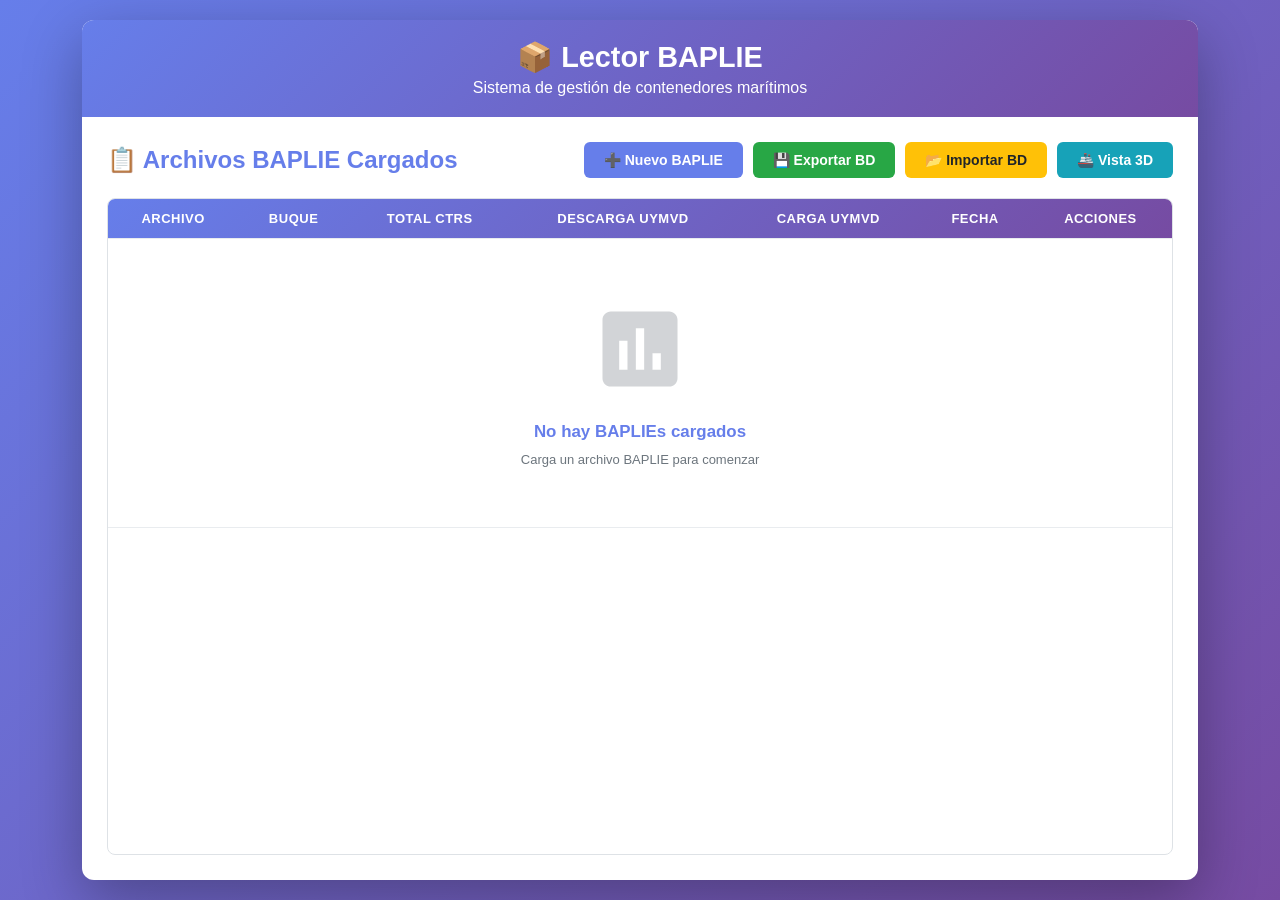
<file: index.html>
<!DOCTYPE html>
<html lang="es">

<head>
  <meta charset="UTF-8">
  <meta name="viewport" content="width=device-width, initial-scale=1.0">
  <title>Lector BAPLIE</title>
  <link rel="stylesheet" href="styles.css">
</head>

<body>
  <!-- Overlay de carga -->
  <div class="loading-overlay" id="loadingOverlay" style="display: none;">
    <div class="ship-container">
      <svg class="ship" viewBox="0 0 200 80" xmlns="http://www.w3.org/2000/svg">
        <defs>
          <linearGradient id="shipGradient" x1="0%" y1="0%" x2="0%" y2="100%">
            <stop offset="0%" style="stop-color:#ffffff;stop-opacity:1" />
            <stop offset="100%" style="stop-color:#e0e0e0;stop-opacity:1" />
          </linearGradient>
        </defs>
        <path d="M 20,50 L 180,50 L 170,70 L 30,70 Z" fill="url(#shipGradient)" stroke="#333" stroke-width="2" />
        <rect x="40" y="35" width="15" height="15" fill="#667eea" stroke="#333" stroke-width="1" />
        <rect x="58" y="35" width="15" height="15" fill="#764ba2" stroke="#333" stroke-width="1" />
        <rect x="76" y="35" width="15" height="15" fill="#667eea" stroke="#333" stroke-width="1" />
        <rect x="94" y="35" width="15" height="15" fill="#764ba2" stroke="#333" stroke-width="1" />
        <rect x="112" y="35" width="15" height="15" fill="#667eea" stroke="#333" stroke-width="1" />
        <rect x="130" y="35" width="15" height="15" fill="#764ba2" stroke="#333" stroke-width="1" />
        <rect x="150" y="25" width="25" height="25" fill="#f8f9fa" stroke="#333" stroke-width="2" />
      </svg>
      <div class="waves">
        <div class="wave"></div>
        <div class="wave"></div>
      </div>
    </div>
    <div class="loading-text">Cargando BAPLIE...</div>
    <div class="loading-subtext">Procesando contenedores</div>
  </div>

  <!-- Contenedor principal -->
  <div class="container">
    <div class="header">
      <h1>📦 Lector BAPLIE</h1>
      <p>Sistema de gestión de contenedores marítimos</p>
    </div>

    <!-- SECCIÓN: LISTA DE BAPLIES -->
    <div class="baplie-list-section" id="baplieListSection">
      <div class="section-header">
        <h2 class="section-title">📋 Archivos BAPLIE Cargados</h2>
        <div class="header-actions">
          <input type="file" id="fileInputList" accept=".edi,.txt" style="display: none;">
          <button class="btn btn-primary" onclick="document.getElementById('fileInputList').click()">
            ➕ Nuevo BAPLIE
          </button>
          <button class="btn btn-success" onclick="exportBapliesJSON()">
            💾 Exportar BD
          </button>
          <button class="btn btn-warning" onclick="document.getElementById('importJSON').click()">
            📂 Importar BD
          </button>
          <input type="file" id="importJSON" accept=".json" style="display: none;" onchange="importBapliesJSON(event)">
          <button class="btn btn-info" onclick="open3DViewer()">
            🚢 Vista 3D
          </button>
        </div>
      </div>

      <div class="table-container">
        <table id="baplieListTable">
          <thead>
            <tr>
              <th>ARCHIVO</th>
              <th>BUQUE</th>
              <th>TOTAL CTRS</th>
              <th>DESCARGA UYMVD</th>
              <th>CARGA UYMVD</th>
              <th>FECHA</th>
              <th>ACCIONES</th>
            </tr>
          </thead>
          <tbody id="baplieListBody">
            <!-- Se llenará dinámicamente -->
          </tbody>
        </table>
      </div>
    </div>

    <!-- SECCIÓN: DETALLE DE BAPLIE -->
    <div class="content-section" id="contentSection" style="display: none;">
      <div class="detail-header">
        <h2 class="section-title" id="detailTitle">📦 Detalle del BAPLIE</h2>
        <button class="btn btn-secondary" onclick="backToList()">⬅️ Volver a Lista</button>
      </div>

      <div class="controls">
        <div class="global-search-wrapper">
          <span class="global-search-icon">🔍</span>
          <input type="text" id="globalSearch" placeholder="Búsqueda global..." onkeyup="globalSearch(this.value)">
          <button class="global-search-clear" onclick="clearFilters()" title="Limpiar filtros">🔄 Limpiar
            Filtros</button>
        </div>
        <button class="btn btn-warning" id="btnEditar" onclick="toggleEditMode()">✏️ Editar</button>
        <button class="btn btn-success" id="btnGuardar" onclick="saveChanges()" style="display:none;">💾
          Guardar</button>
        <button class="btn btn-info" id="btnCancelar" onclick="cancelEdit()" style="display:none;">❌ Cancelar</button>
        <button class="btn btn-secondary" onclick="exportEDI()">📄 EDI</button>
        <button class="btn btn-secondary" onclick="exportExcel()">📊 Excel</button>
        <button class="btn btn-info" onclick="openBayPlan()">🗺️ Bay Plan</button>
        <button class="btn btn-info" onclick="open3DViewer()">🚢 Vista 3D</button>
        <button class="btn btn-danger" onclick="confirmDeleteCurrent()">🗑️ Borrar</button>
      </div>

      <div class="table-container">
        <div class="table-wrapper">
          <table id="dataTable">
            <thead>
              <tr id="tableHeader"></tr>
              <tr class="filter-row" id="filterRow"></tr>
            </thead>
            <tbody id="tableBody"></tbody>
          </table>
        </div>
      </div>

      <!-- FOOTER CON ESTADÍSTICAS -->
      <div class="table-footer" id="tableFooter">
        <div class="footer-stat">
          <span class="footer-label">📦 Contenedores:</span>
          <span class="footer-value" id="footerTotal">0</span>
        </div>
        <div class="footer-stat">
          <span class="footer-label">⚖️ Toneladas:</span>
          <span class="footer-value" id="footerWeight">0</span>
        </div>
        <div class="footer-stat footer-stat-clickable" id="fstatVacios" onclick="quickFilter('vacios')" title="Filtrar vacíos">
          <span class="footer-label">📭 Vacíos:</span>
          <span class="footer-value" id="footerEmpty">0</span>
        </div>
        <div class="footer-stat footer-stat-clickable" id="fstatLlenos" onclick="quickFilter('llenos')" title="Filtrar llenos">
          <span class="footer-label">📦 Llenos:</span>
          <span class="footer-value" id="footerLoaded">0</span>
        </div>
        <div class="footer-stat footer-stat-clickable" id="fstatReefers" onclick="quickFilter('reefers')" title="Filtrar reefers">
          <span class="footer-label">❄️ Reefers:</span>
          <span class="footer-value" id="footerReefers">0</span>
        </div>
        <div class="footer-stat footer-stat-clickable" id="fstatImos" onclick="quickFilter('imos')" title="Filtrar IMOs">
          <span class="footer-label">⚠️ IMOs:</span>
          <span class="footer-value" id="footerImos">0</span>
        </div>
        <div class="footer-stat">
          <span class="footer-label">🚢 Buque:</span>
          <span class="footer-value" id="footerVessel">-</span>
        </div>
      </div>
    </div>

  </div>

  <!-- Modal de confirmación -->
  <div id="deleteModal" class="modal" style="display:none;">
    <div class="modal-content">
      <h2 id="deleteModalTitle">¿Eliminar el archivo BAPLIE?</h2>
      <p id="deleteModalMessage">Esta acción eliminará todos los datos cargados.</p>
      <div class="modal-buttons">
        <button class="btn btn-secondary" onclick="closeDeleteModal()">Cancelar</button>
        <button class="btn btn-danger" id="deleteModalConfirm" onclick="executeDelete()">Aceptar</button>
      </div>
    </div>
  </div>

  <!-- Modal de Notificación -->
  <div id="notificationModal" class="modal" style="display: none;">
    <div class="modal-content notification-modal">
      <div class="notification-icon" id="notificationIcon"></div>
      <h2 id="notificationTitle">Notificación</h2>
      <p id="notificationMessage">Mensaje de notificación</p>
      <div class="modal-buttons">
        <button class="btn btn-primary" onclick="closeNotificationModal()">Aceptar</button>
      </div>
    </div>
  </div>

  <!-- Modal Bay Plan -->
  <div id="bayPlanModal" class="modal" style="display:none;">
    <div class="bayplan-modal-content">
      <div class="bayplan-header">
        <h2>🗺️ Bay Plan - <span id="bayPlanVessel"></span></h2>
        <button class="btn btn-secondary" onclick="closeBayPlan()">❌ Cerrar</button>
      </div>

      <div class="bayplan-controls">
        <label>
          <input type="checkbox" id="showEmptyBayPlan" checked> Mostrar vacíos
        </label>
        <label>
          <input type="checkbox" id="showDeckBayPlan" checked> Cubierta
        </label>
        <label>
          <input type="checkbox" id="showHoldBayPlan" checked> Bodega
        </label>
        <label>
          Tier inicial cubierta:
          <select id="deckStartTier">
            <option value="70">70</option>
            <option value="72">72</option>
            <option value="80">80</option>
            <option value="82" selected>82</option>
            <option value="84">84</option>
          </select>
        </label>
        <button class="btn btn-primary" onclick="renderBayPlan()">🔄 Actualizar</button>
      </div>

      <div class="bayplan-legend">
        <div class="legend-item"><span class="legend-box dangerous"></span> Peligroso</div>
        <div class="legend-item"><span class="legend-box reefer"></span> Reefer</div>
        <div class="legend-item"><span class="legend-box standard"></span> Standard</div>
        <div class="legend-item"><span class="legend-box empty"></span> Vacío</div>
      </div>

      <div class="bayplan-container" id="bayPlanContainer">
        <!-- Aquí se renderizará el bay plan dinámicamente -->
      </div>
    </div>
  </div>

  <!-- Modal Detalle Contenedor -->
  <div id="containerDetailModal" class="modal" style="display:none;">
    <div class="modal-content container-detail-modal">
      <h2>📦 Detalle del Contenedor</h2>
      <div class="container-detail-grid" id="containerDetailGrid"></div>
      <div class="modal-buttons">
        <button class="btn btn-primary"
          onclick="document.getElementById('containerDetailModal').style.display='none'">Cerrar</button>
      </div>
    </div>
  </div>

  <!-- Modal Generar MOVINS -->
  <div id="movinsModal" class="modal" style="display:none;">
    <div class="movins-modal-content">
      <div class="movins-header">
        <h2>🧭 Generar MOVINS</h2>
        <button class="btn btn-secondary" onclick="closeMOVINSModal()">❌ Cerrar</button>
      </div>

      <div class="movins-body">
        <div class="movins-info-grid">
          <div><span class="movins-info-label">Archivo origen:</span> <span id="movinsInfoFile">-</span></div>
          <div><span class="movins-info-label">Contenedores:</span> <span id="movinsInfoContainers">0</span></div>
        </div>

        <div class="movins-form-grid">
          <label>Buque
            <input type="text" id="movinsVessel" placeholder="Ej: UNISPIRIT">
          </label>
          <label>Voyage
            <input type="text" id="movinsVoyage" placeholder="Ej: V583S">
          </label>
          <label>Current Port
            <input type="text" id="movinsPol" placeholder="Ej: UYMVD" readonly  title="Puerto actual del buque / LOC+175">
          </label>
          <label>Next Port
            <input type="text" id="movinsNextPort" placeholder="Ej: FKPSY" title="Próximo puerto del buque / LOC+61">
          </label>
          <label>Fecha / hora documento
            <input type="datetime-local" id="movinsDateTime">
          </label>
        </div>

        <label class="movins-checkbox-row">
          <input type="checkbox" id="movinsApplyRoutingToUnits">
          Usar Current Port como POL y Next Port como POD de todas las unidades
        </label>
        <div class="movins-routing-note">
          <strong>Nota:</strong> Current Port y Next Port pertenecen a la cabecera del MOVINS. Esta opción solo debe activarse cuando las unidades también cargan en el puerto actual y descargan en el próximo puerto.
        </div>

        <div id="movinsValidationResult" class="movins-validation-result"></div>

        <div class="movins-xps-section">
          <h3>📮 Resultado XPS / NAVIS</h3>
          <textarea id="movinsXpsLog" class="movins-xps-textarea" placeholder="Pegue aquí el log/error generado por XPS/NAVIS..."></textarea>
          <button class="btn btn-info" onclick="movinsAnalyzeErrorClick()">🔎 Analizar error</button>
          <div id="movinsXpsResult" class="movins-xps-result"></div>

          <div class="movins-history-header">
            <h4>🕑 Historial de errores</h4>
            <button class="btn btn-secondary btn-sm" onclick="movinsClearHistoryClick()">🗑️ Limpiar historial</button>
          </div>
          <div id="movinsHistoryList" class="movins-history-list"></div>
        </div>
      </div>

      <div class="modal-buttons">
        <button class="btn btn-secondary" onclick="closeMOVINSModal()">Cancelar</button>
        <button class="btn btn-info" onclick="movinsValidateClick()">✅ Validar MOVINS</button>
        <button class="btn btn-success" id="movinsDownloadBtn" onclick="movinsDownloadClick()" disabled>⬇️ Descargar MOVINS</button>
      </div>
    </div>
  </div>

  <script src="scripts.js"></script>
</body>

</html>
</file>
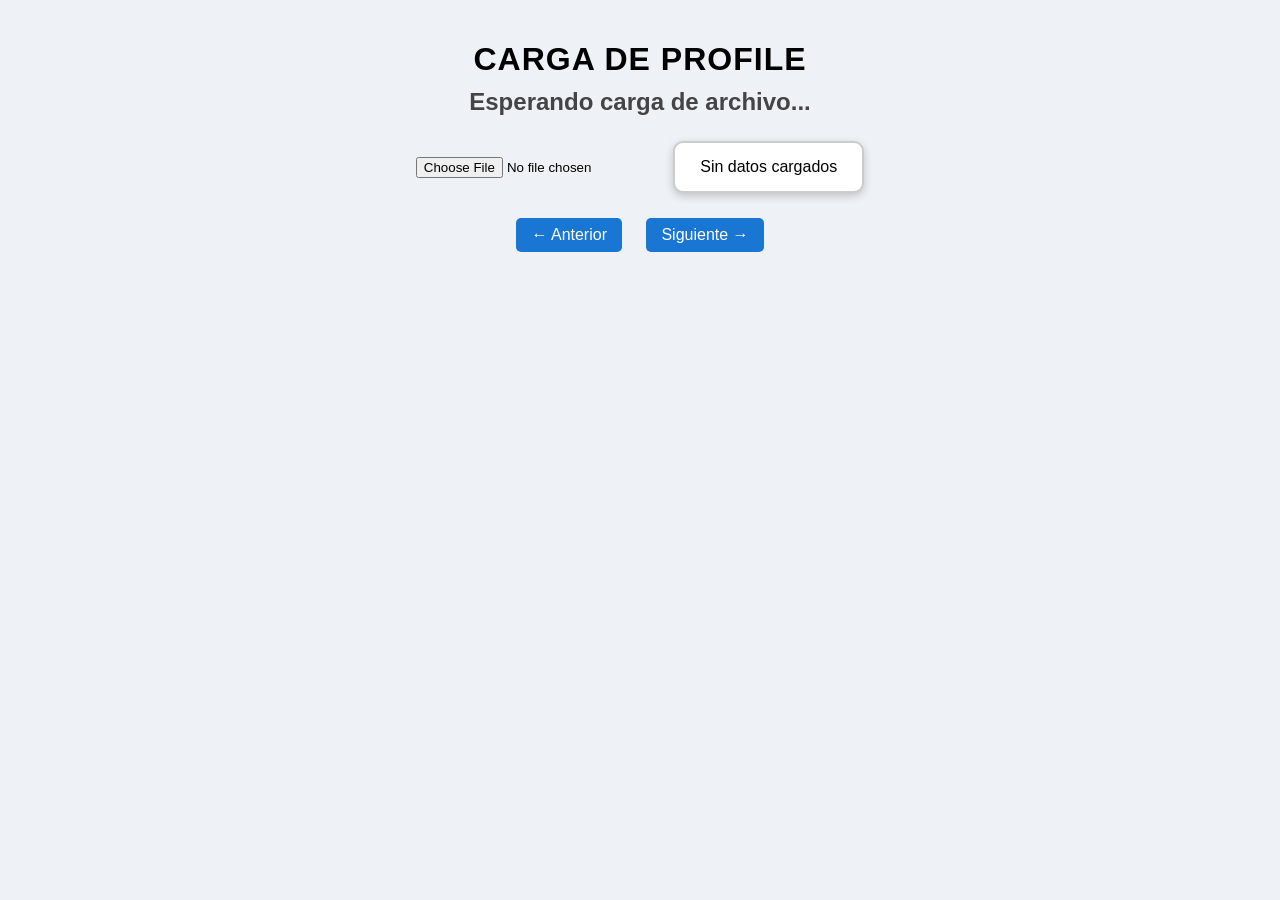
<file: viewer.html>
<!DOCTYPE html>
<html lang="es">
<head>
<meta charset="UTF-8">
<title>CARGA DE PROFILE</title>
<style>
  body {
    font-family: Arial, sans-serif;
    background: #eef2f6;
    margin: 0;
    padding: 20px;
    text-align: center;
  }
  h1 { margin-bottom: 5px; letter-spacing: 1px; }
  h2 { margin: 10px 0; color: #444; }
  input[type="file"] { margin: 20px 0; }
  #viewer {
    display: inline-block;
    background: #fff;
    border: 2px solid #ccc;
    border-radius: 10px;
    padding: 15px 25px;
    margin-top: 15px;
    box-shadow: 0 3px 8px rgba(0,0,0,0.2);
    text-align: center;
  }
  .section {
    margin: 10px 0 25px 0;
  }
  .section-title {
    font-weight: bold;
    margin-bottom: 6px;
    color: #333;
  }
  .row {
    display: flex;
    justify-content: center;
    margin: 3px 0;
  }
  .tier {
    width: 20px;
    height: 20px;
    border: 1px solid #aaa;
    border-radius: 3px;
    margin: 1px;
  }
  .deck .tier {
    background: #d0e9ff; /* celeste */
  }
  .hold .tier {
    background: #f2d9b0; /* marrón claro */
  }
  .controls { margin-top: 20px; }
  button {
    background: #1976d2;
    color: #fff;
    border: none;
    padding: 8px 15px;
    font-size: 16px;
    border-radius: 5px;
    margin: 0 10px;
    cursor: pointer;
    transition: background 0.2s;
  }
  button:hover { background: #125ea8; }
</style>
</head>
<body>

<h1>CARGA DE PROFILE</h1>
<h2 id="bayTitle">Esperando carga de archivo...</h2>

<input type="file" id="fileInput" accept=".json">

<div id="viewer">Sin datos cargados</div>

<div class="controls">
  <button onclick="prevBay()">← Anterior</button>
  <button onclick="nextBay()">Siguiente →</button>
</div>

<script>
let bays = [];
let currentIndex = 0;

document.getElementById("fileInput").addEventListener("change", function(e) {
  const file = e.target.files[0];
  if (!file) return;
  const reader = new FileReader();
  reader.onload = function(ev) {
    try {
      const data = JSON.parse(ev.target.result);
      bays = data.bays || [];
      currentIndex = 0;
      showBay(0);
    } catch (err) {
      document.getElementById("viewer").textContent = "❌ Error al leer el archivo JSON";
      console.error(err);
    }
  };
  reader.readAsText(file);
});

function showBay(index) {
  if (!bays.length) return;
  const bay = bays[index];
  const viewer = document.getElementById("viewer");
  viewer.innerHTML = "";

  document.getElementById("bayTitle").textContent = `Bay ${bay.bay} (${index+1}/${bays.length})`;

  // Render Deck
  const deckDiv = document.createElement("div");
  deckDiv.className = "section deck";
  const deckTitle = document.createElement("div");
  deckTitle.className = "section-title";
  deckTitle.textContent = "Cubierta (Deck)";
  deckDiv.appendChild(deckTitle);
  renderSection(deckDiv, bay.deck);

  // Render Hold
  const holdDiv = document.createElement("div");
  holdDiv.className = "section hold";
  const holdTitle = document.createElement("div");
  holdTitle.className = "section-title";
  holdTitle.textContent = "Bodega (Hold)";
  holdDiv.appendChild(holdTitle);
  renderSection(holdDiv, bay.hold);

  viewer.appendChild(deckDiv);
  viewer.appendChild(holdDiv);
}

function renderSection(parent, section) {
  if (!section) return;
  section.rows.forEach(row => {
    const rowDiv = document.createElement("div");
    rowDiv.className = "row";
    section.tiers.forEach(() => {
      const tierDiv = document.createElement("div");
      tierDiv.className = "tier";
      rowDiv.appendChild(tierDiv);
    });
    parent.appendChild(rowDiv);
  });
}

function nextBay() {
  if (currentIndex < bays.length - 1) {
    currentIndex++;
    showBay(currentIndex);
  }
}

function prevBay() {
  if (currentIndex > 0) {
    currentIndex--;
    showBay(currentIndex);
  }
}
</script>

</body>
</html>
</file>
<file: styles.css>
/* === RESET GENERAL === */
* {
  margin: 0;
  padding: 0;
  box-sizing: border-box;
}

body {
  font-family: 'Segoe UI', Tahoma, Geneva, Verdana, sans-serif;
  background: linear-gradient(135deg, #667eea 0%, #764ba2 100%);
  height: 100vh;
  padding: 20px;
  overflow: hidden;
}

.container {
  width: 90%;
  max-width: 1600px;
  height: calc(100vh - 40px);
  margin: 0 auto;
  background: white;
  border-radius: 12px;
  box-shadow: 0 20px 60px rgba(0, 0, 0, 0.3);
  display: flex;
  flex-direction: column;
  overflow: hidden;
}

/* === HEADER === */
.header {
  background: linear-gradient(135deg, #667eea 0%, #764ba2 100%);
  color: white;
  padding: 20px;
  text-align: center;
  flex-shrink: 0;
}

.header h1 {
  font-size: 1.8em;
  margin-bottom: 5px;
}

/* === SECCIÓN LISTA DE BAPLIES === */
.baplie-list-section {
  flex: 1;
  padding: 25px;
  display: flex;
  flex-direction: column;
  overflow: hidden;
}

.section-header {
  display: flex;
  justify-content: space-between;
  align-items: center;
  margin-bottom: 20px;
  flex-shrink: 0;
}

.section-title {
  font-size: 1.5em;
  color: #667eea;
  font-weight: 600;
}

.header-actions {
  display: flex;
  gap: 10px;
  align-items: center;
}

/* === DETAIL HEADER === */
.detail-header {
  display: flex;
  justify-content: space-between;
  align-items: center;
  margin-bottom: 15px;
  flex-shrink: 0;
}

/* === UPLOAD SECTION === */
.upload-section {
  flex: 1;
  display: flex;
  align-items: center;
  justify-content: center;
  padding: 40px;
  background: linear-gradient(to bottom, #f8f9fa 0%, #e9ecef 100%);
}

.upload-box {
  border: 3px dashed #667eea;
  border-radius: 20px;
  padding: 80px 100px;
  background: white;
  cursor: pointer;
  transition: all 0.3s ease;
  max-width: 700px;
  width: 100%;
  text-align: center;
  box-shadow: 0 10px 40px rgba(102, 126, 234, 0.1);
}

.upload-box:hover {
  border-color: #764ba2;
  background: #f8f9ff;
  box-shadow: 0 15px 50px rgba(102, 126, 234, 0.2);
  transform: translateY(-5px);
}

.upload-box.dragover {
  border-color: #28a745;
  background: #e8f5e9;
  box-shadow: 0 20px 60px rgba(40, 167, 69, 0.3);
  transform: scale(1.02);
}

.upload-box h2 {
  font-size: 1.8em;
  margin-bottom: 15px;
  color: #333;
}

.upload-box p {
  margin: 20px 0;
  color: #6c757d;
  font-size: 1.1em;
}

input[type="file"] {
  display: none;
}

/* === BOTONES === */
.btn {
  padding: 10px 20px;
  border: none;
  border-radius: 6px;
  cursor: pointer;
  font-size: 14px;
  font-weight: 600;
  transition: all 0.3s ease;
  white-space: nowrap;
}

.btn-primary {
  background: #667eea;
  color: white;
}

.btn-primary:hover {
  background: #5568d3;
  box-shadow: 0 4px 10px rgba(102, 126, 234, 0.4);
}

.btn-success {
  background: #28a745;
  color: white;
}

.btn-success:hover {
  background: #218838;
}

.btn-secondary {
  background: #6c757d;
  color: white;
}

.btn-secondary:hover {
  background: #5a6268;
}

.btn-warning {
  background: #ffc107;
  color: #212529;
}

.btn-warning:hover {
  background: #e0a800;
}

.btn-danger {
  background: #dc3545;
  color: white;
}

.btn-danger:hover {
  background: #b02a37;
}

.btn-info {
  background: #17a2b8;
  color: white;
}

.btn-info:hover {
  background: #138496;
}

.btn-icon {
  padding: 8px 12px;
  font-size: 14px;
}

/* === SECCIÓN DE CONTENIDO === */
.content-section {
  padding: 25px;
  display: flex;
  flex-direction: column;
  flex: 1;
  min-height: 0;
  overflow: hidden;
}

/* === ESTADÍSTICAS === */
.stats {
  display: grid;
  grid-template-columns: repeat(auto-fit, minmax(180px, 1fr));
  gap: 15px;
  margin-bottom: 15px;
  flex-shrink: 0;
}

.stat-card {
  background: linear-gradient(135deg, #667eea 0%, #764ba2 100%);
  color: white;
  padding: 15px;
  border-radius: 10px;
  box-shadow: 0 4px 6px rgba(0, 0, 0, 0.1);
}

.stat-card h3 {
  font-size: 13px;
  opacity: 0.9;
  margin-bottom: 5px;
}

.stat-card .value {
  font-size: 28px;
  font-weight: bold;
}

/* === CONTROLES === */
.controls {
  display: flex;
  gap: 10px;
  align-items: center;
  margin-bottom: 15px;
  flex-wrap: nowrap;
  overflow-x: auto;
  flex-shrink: 0;
}

.controls::-webkit-scrollbar {
  height: 8px;
}

.controls::-webkit-scrollbar-thumb {
  background: #888;
  border-radius: 4px;
}

/* === BÚSQUEDA GLOBAL === */
#globalSearch {
  flex: 1;
  min-width: 250px;
  padding: 10px 15px;
  border: 2px solid #667eea;
  border-radius: 8px;
  font-size: 14px;
  background: white;
  transition: all 0.3s ease;
}

#globalSearch:focus {
  outline: none;
  border-color: #764ba2;
  box-shadow: 0 0 0 3px rgba(102, 126, 234, 0.15);
}

#globalSearch::placeholder {
  color: #999;
}

/* === CONTENEDOR TABLA === */
.table-container {
  flex: 1;
  min-height: 0;
  display: flex;
  flex-direction: column;
  border-radius: 8px;
  border: 1px solid #dee2e6;
  overflow: hidden;
}

/* === TABLE WRAPPER === */
.table-wrapper {
  width: 100%;
  height: 100%;
  overflow: auto;
}

/* === SCROLLBAR FORZADO VISIBLE === */
.table-wrapper::-webkit-scrollbar,
.table-container::-webkit-scrollbar {
  height: 16px !important;
  width: 16px !important;
  background: #e9ecef !important;
  display: block !important;
  -webkit-appearance: none !important;
}

.table-wrapper::-webkit-scrollbar-thumb,
.table-container::-webkit-scrollbar-thumb {
  background: linear-gradient(135deg, #667eea 0%, #764ba2 100%) !important;
  border-radius: 8px !important;
  border: 3px solid #fff !important;
  display: block !important;
  min-height: 40px !important;
  min-width: 40px !important;
}

.table-wrapper::-webkit-scrollbar-thumb:hover,
.table-container::-webkit-scrollbar-thumb:hover {
  background: linear-gradient(135deg, #764ba2 0%, #667eea 100%) !important;
}

.table-wrapper::-webkit-scrollbar-track,
.table-container::-webkit-scrollbar-track {
  background: #e9ecef !important;
  display: block !important;
}

.table-wrapper::-webkit-scrollbar-corner,
.table-container::-webkit-scrollbar-corner {
  background: #e9ecef !important;
}

/* Firefox */
.table-wrapper,
.table-container {
  scrollbar-width: auto !important;
  scrollbar-color: #667eea #e9ecef !important;
}

/* === TABLA === */
table {
  width: 100%;
  border-collapse: collapse;
  background: white;
  font-size: 13px;
}

/* Para tabla de detalle con scroll horizontal */
/* DESPUÉS */
#dataTable {
  width: max-content;
  min-width: unset;
  font-size: 12px;
  table-layout: fixed;
}

#dataTable th,
#dataTable td {
  padding: 6px 8px;
  white-space: nowrap;
  overflow: hidden;
  text-overflow: ellipsis;
}

/* Para tabla de lista de BAPLIEs */
#baplieListTable {
  width: 100%;
}

thead {
  position: sticky;
  top: 0;
  background: linear-gradient(135deg, #667eea 0%, #764ba2 100%);
  color: white;
  z-index: 10;
}

thead tr:first-child th {
  text-transform: uppercase;
  font-weight: 700;
  letter-spacing: 0.5px;
  padding: 12px 15px;
}

th,
td {
  padding: 10px 15px;
  text-align: center;
  border-bottom: 1px solid #e9ecef;
}

/* Para la tabla de detalle */
#dataTable th,
#dataTable td {
  padding: 8px 12px;
  white-space: nowrap;
}

th {
  cursor: pointer;
  user-select: none;
}

/* Header de tabla de lista no es clickeable */
#baplieListTable th {
  cursor: default;
}

tbody tr {
  transition: background 0.2s ease;
}

tbody tr:hover {
  background: #f8f9ff;
}

/* === EMPTY MESSAGE === */
.empty-message {
  text-align: center;
  padding: 60px 20px;
  color: #6c757d;
}

.empty-message svg {
  width: 100px;
  height: 100px;
  margin-bottom: 20px;
  opacity: 0.3;
}

.empty-message h3 {
  color: #667eea;
  margin-bottom: 10px;
  font-size: 1.3em;
}

.empty-message p {
  color: #6c757d;
}

/* === ICONOS DE ORDENAMIENTO === */
.sort-icon {
  margin-left: 5px;
  font-size: 10px;
  opacity: 0.6;
}

th:hover .sort-icon {
  opacity: 1;
}

/* === FILA DE FILTROS === */
.filter-row th {
  padding: 5px;
  background: rgba(102, 126, 234, 0.15);
  cursor: default;
}

.filter-input {
  width: 100%;
  padding: 6px 22px 6px 8px;
  /* <-- agregar padding-right: 22px */
  border: 1px solid #ced4da;
  border-radius: 4px;
  font-size: 11px;
  background: white;
}

.filter-input:focus {
  outline: none;
  border-color: #667eea;
  box-shadow: 0 0 0 2px rgba(102, 126, 234, 0.15);
}

/* === EDICIÓN EN LÍNEA === */
.edit-inline-input {
  width: 100%;
  padding: 8px 10px;
  border: 2px solid transparent;
  background: rgba(102, 126, 234, 0.05);
  font-size: 12px;
  text-align: center;
  transition: all 0.2s ease;
}

.edit-inline-input:focus {
  outline: none;
  border-color: #667eea;
  background: white;
  box-shadow: 0 0 0 3px rgba(102, 126, 234, 0.1);
}

/* === ESTADOS DE FILAS === */
.dangerous {
  background: #fff3cd !important;
}

.reefer {
  background: #d1ecf1 !important;
}

/* === CURSOR PARA DOBLE CLIC === */
#tableBody tr {
  cursor: pointer;
}

/* === ESTADO VACÍO === */
.empty-state {
  text-align: center;
  padding: 60px 20px;
  color: #6c757d;
}

.empty-state svg {
  width: 120px;
  height: 120px;
  margin-bottom: 20px;
  opacity: 0.3;
}

/* === LOADING OVERLAY === */
.loading-overlay {
  position: fixed;
  top: 0;
  left: 0;
  width: 100%;
  height: 100%;
  background: rgba(102, 126, 234, 0.95);
  display: flex;
  flex-direction: column;
  align-items: center;
  justify-content: center;
  z-index: 9999;
  opacity: 1;
  transition: opacity 0.3s ease;
}

.ship-container {
  position: relative;
  width: 200px;
  height: 100px;
  margin-bottom: 30px;
}

.ship {
  width: 200px;
  height: 80px;
  animation: float 3s ease-in-out infinite;
}

.waves {
  position: absolute;
  bottom: 0;
  left: 0;
  width: 100%;
  height: 30px;
  overflow: hidden;
}

.wave {
  position: absolute;
  bottom: 0;
  width: 200%;
  height: 100%;
  background: url("data:image/svg+xml,%3Csvg xmlns='http://www.w3.org/2000/svg' viewBox='0 0 1200 120'%3E%3Cpath d='M0,50 Q150,20 300,50 T600,50 T900,50 T1200,50 L1200,120 L0,120 Z' fill='%23ffffff' opacity='0.3'/%3E%3C/svg%3E");
  background-size: 50% 100%;
  animation: wave 4s linear infinite;
}

.wave:nth-child(2) {
  animation-duration: 3s;
  animation-delay: -1s;
  opacity: 0.5;
}

@keyframes float {

  0%,
  100% {
    transform: translateY(0px);
  }

  50% {
    transform: translateY(-10px);
  }
}

@keyframes wave {
  0% {
    transform: translateX(0);
  }

  100% {
    transform: translateX(-50%);
  }
}

.loading-text {
  color: white;
  font-size: 20px;
  font-weight: 600;
  margin-top: 20px;
  text-align: center;
}

.loading-subtext {
  color: rgba(255, 255, 255, 0.8);
  font-size: 14px;
  margin-top: 10px;
}

/* === MODAL === */
.modal {
  position: fixed;
  top: 0;
  left: 0;
  width: 100%;
  height: 100%;
  background: rgba(0, 0, 0, 0.5);
  display: flex;
  justify-content: center;
  align-items: center;
  z-index: 99999;
  backdrop-filter: blur(3px);
}

.modal-content {
  background: white;
  padding: 30px 40px;
  border-radius: 12px;
  box-shadow: 0 10px 25px rgba(0, 0, 0, 0.3);
  text-align: center;
  max-width: 400px;
}

.modal-content h2 {
  color: #333;
  font-size: 20px;
  margin-bottom: 10px;
}

.modal-content p {
  color: #555;
  margin-bottom: 20px;
}

.modal-buttons {
  display: flex;
  justify-content: center;
  gap: 10px;
}

/* === MODAL DE EDICIÓN === */
.edit-modal-content {
  background: white;
  padding: 25px 30px;
  border-radius: 12px;
  box-shadow: 0 10px 40px rgba(0, 0, 0, 0.3);
  max-width: 700px;
  width: 90%;
}

.edit-modal-content h3 {
  color: #333;
  font-size: 18px;
  margin-bottom: 20px;
  padding-bottom: 10px;
  border-bottom: 2px solid #667eea;
}

.edit-form {
  display: grid;
  grid-template-columns: repeat(4, 1fr);
  gap: 15px;
  margin-bottom: 20px;
}

.edit-field {
  display: flex;
  flex-direction: column;
  gap: 5px;
}

.edit-field label {
  font-size: 10px;
  font-weight: 600;
  color: #667eea;
  text-transform: uppercase;
  letter-spacing: 0.3px;
}

.edit-modal-input {
  padding: 8px 10px;
  border: 1px solid #ced4da;
  border-radius: 6px;
  font-size: 12px;
  transition: all 0.2s ease;
  width: 100%;
}

.edit-modal-input:focus {
  outline: none;
  border-color: #667eea;
  box-shadow: 0 0 0 3px rgba(102, 126, 234, 0.1);
}

select.edit-modal-input {
  cursor: pointer;
}

.readonly-input {
  background: #e9ecef;
  color: #6c757d;
  cursor: not-allowed;
}

/* Scroll del modal */
.edit-modal-content::-webkit-scrollbar {
  width: 8px;
}

.edit-modal-content::-webkit-scrollbar-thumb {
  background: linear-gradient(135deg, #667eea 0%, #764ba2 100%);
  border-radius: 4px;
}

.edit-modal-content::-webkit-scrollbar-track {
  background: #f1f1f1;
  border-radius: 4px;
}

/* Responsivo: 3 columnas en pantallas medianas */
@media (max-width: 1024px) {
  .edit-form {
    grid-template-columns: repeat(3, 1fr);
  }
}

/* Responsivo: 2 columnas en pantallas pequeñas */
@media (max-width: 768px) {
  .edit-form {
    grid-template-columns: repeat(2, 1fr);
  }
}

/* === FOOTER DE ESTADÍSTICAS === */
.table-footer {
  display: none;
  justify-content: space-around;
  align-items: center;
  background: linear-gradient(135deg, #667eea 0%, #764ba2 100%);
  color: white;
  padding: 15px 20px;
  border-radius: 8px;
  margin: 20px;
  gap: 20px;
  flex-wrap: wrap;
  flex-shrink: 0;
}

.table-footer.active {
  display: flex;
}

.footer-stat {
  display: flex;
  flex-direction: column;
  align-items: center;
  gap: 5px;
}

.footer-label {
  font-size: 11px;
  opacity: 0.9;
  font-weight: 600;
  text-transform: uppercase;
  letter-spacing: 0.5px;
}

.footer-value {
  font-size: 20px;
  font-weight: bold;
}

/* === BAY PLAN MODAL === */
.bayplan-modal-content {
  background: white;
  width: 95%;
  max-width: 1400px;
  height: 90vh;
  border-radius: 12px;
  box-shadow: 0 10px 50px rgba(0, 0, 0, 0.5);
  display: flex;
  flex-direction: column;
  overflow: hidden;
}

.bayplan-header {
  background: linear-gradient(135deg, #667eea 0%, #764ba2 100%);
  color: white;
  padding: 20px;
  display: flex;
  justify-content: space-between;
  align-items: center;
}

.bayplan-header h2 {
  margin: 0;
  font-size: 1.5em;
}

.bayplan-controls {
  padding: 15px 20px;
  background: #f8f9fa;
  display: flex;
  gap: 20px;
  align-items: center;
  border-bottom: 1px solid #dee2e6;
}

.bayplan-controls label {
  display: flex;
  align-items: center;
  gap: 8px;
  font-weight: 600;
  cursor: pointer;
}

.bayplan-legend {
  padding: 15px 20px;
  display: flex;
  gap: 20px;
  background: #fff;
  border-bottom: 2px solid #dee2e6;
}

.legend-item {
  display: flex;
  align-items: center;
  gap: 8px;
  font-size: 14px;
}

.legend-box {
  width: 30px;
  height: 20px;
  border: 2px solid #333;
  border-radius: 4px;
}

.legend-box.dangerous {
  background: #fff3cd;
}

.legend-box.reefer {
  background: #d1ecf1;
}

.legend-box.standard {
  background: #fff;
}

.legend-box.empty {
  background: #e9ecef;
}

.bayplan-container {
  flex: 1;
  overflow: auto;
  padding: 20px;
  background: #f8f9fa;
}

/* === BAY PLAN GRID === */
.bay-section {
  margin-bottom: 30px;
  background: white;
  border-radius: 8px;
  padding: 15px;
  box-shadow: 0 2px 8px rgba(0, 0, 0, 0.1);
}

.bay-title {
  font-size: 18px;
  font-weight: bold;
  color: #667eea;
  margin-bottom: 15px;
  text-align: center;
}

.bay-grid {
  display: grid;
  gap: 2px;
  width: fit-content;
  margin: 0 auto;
}

.bay-cell {
  width: 60px;
  height: 50px;
  border: 2px solid #333;
  border-radius: 4px;
  display: flex;
  flex-direction: column;
  justify-content: center;
  align-items: center;
  font-size: 10px;
  font-weight: bold;
  cursor: pointer;
  transition: all 0.2s;
}

.bay-cell:hover {
  transform: scale(1.1);
  z-index: 10;
  box-shadow: 0 4px 12px rgba(0, 0, 0, 0.3);
}

.bay-cell.empty-slot {
  background: #f8f9fa;
  border: 1px dashed #ccc;
}

.container-number {
  font-size: 8px;
  color: #333;
}

.container-position {
  font-size: 7px;
  color: #666;
  margin-top: 2px;
}

/* === MARCAR CENTRO (ROW 00) === */
.row-label.center-row,
.bay-cell.center-column {
  border-left: 3px solid #667eea;
  border-right: 3px solid #667eea;
}

.row-label.center-row {
  background: linear-gradient(135deg, #667eea 0%, #764ba2 100%);
  color: white;
  font-weight: bold;
}

/* === BAY PLAN NAVIGATION === */
.bayplan-navigation {
  padding: 20px;
  background: white;
  display: flex;
  justify-content: center;
  align-items: center;
  border-bottom: 2px solid #dee2e6;
}

/* === TIER GRID CONTAINER === */
.tier-grid-container {
  display: flex;
  gap: 10px;
  justify-content: center;
  align-items: center;
}

.tier-labels-left,
.tier-labels-right {
  display: flex;
  flex-direction: column;
  gap: 2px;
}

.tier-label {
  height: 60px;
  display: flex;
  align-items: center;
  justify-content: center;
  font-weight: bold;
  color: #667eea;
  font-size: 14px;
  background: #f8f9fa;
  padding: 5px 10px;
  border-radius: 4px;
}

.row-labels-top {
  display: grid;
  grid-template-columns: repeat(21, 70px);
  gap: 2px;
  margin-bottom: 5px;
}

.row-label {
  text-align: center;
  font-weight: bold;
  color: #667eea;
  font-size: 14px;
  background: #f8f9fa;
  padding: 5px;
  border-radius: 4px;
}

.container-size {
  font-size: 9px;
  color: #666;
  margin-top: 2px;
}

/* === MODAL DE NOTIFICACIÓN === */
#notificationModal {
  display: none !important;
}

#notificationModal.active {
  display: flex !important;
}

.notification-modal {
  max-width: 450px;
  text-align: center;
}

.notification-icon {
  width: 80px;
  height: 80px;
  margin: 0 auto 20px;
  border-radius: 50%;
  display: flex;
  align-items: center;
  justify-content: center;
  font-size: 40px;
}

.notification-icon.success {
  background: #d4edda;
  color: #28a745;
}

.notification-icon.error {
  background: #f8d7da;
  color: #dc3545;
}

.notification-icon.warning {
  background: #fff3cd;
  color: #ffc107;
}

.notification-icon.info {
  background: #d1ecf1;
  color: #17a2b8;
}

.notification-modal h2 {
  margin-bottom: 15px;
}

.notification-modal p {
  font-size: 15px;
  line-height: 1.5;
}

/* === FILTROS ACTIVOS === */
/* DESPUÉS */
.filter-input.filter-active {
  background: white;
  border: 2px solid #764ba2;
  color: #333;
  font-weight: 700;
  box-shadow: 0 0 0 2px rgba(118, 75, 162, 0.25);
}

/* DESPUÉS */
.filter-clear {
  position: absolute;
  right: 4px;
  top: 50%;
  transform: translateY(-50%);
  cursor: pointer;
  color: #fff;
  font-size: 9px;
  font-weight: bold;
  line-height: 1;
  width: 14px;
  height: 14px;
  display: flex;
  align-items: center;
  justify-content: center;
  border-radius: 50%;
  background: #764ba2;
  transition: background 0.2s;
  z-index: 5;
}

.filter-clear:hover {
  background: #dc3545;
}

.filter-clear:hover {
  background: rgba(220, 53, 69, 0.25);
}

/* === BUSCADOR GLOBAL CON LIMPIAR INTEGRADO === */
.global-search-wrapper {
    flex: 1;
    min-width: 250px;
    display: flex;
    align-items: center;
    border: 2px solid #667eea;
    border-radius: 8px;
    background: white;
    overflow: visible;
    transition: all 0.3s ease;
}

.global-search-wrapper:focus-within {
    border-color: #764ba2;
    box-shadow: 0 0 0 3px rgba(102, 126, 234, 0.15);
}

.global-search-icon {
    padding: 0 10px;
    font-size: 15px;
    color: #999;
    flex-shrink: 0;
}

#globalSearch {
    flex: 1;
    border: none;
    outline: none;
    font-size: 14px;
    padding: 10px 0;
    background: transparent;
    min-width: 0;
    box-shadow: none;
}

/* Sobreescribir el estilo anterior del globalSearch */
#globalSearch:focus {
    outline: none;
    border: none;
    box-shadow: none;
}

.global-search-clear {
    padding: 8px 14px;
    background: #6c757d;
    color: white;
    border: none;
    cursor: pointer;
    font-size: 13px;
    font-weight: 600;
    flex-shrink: 0;
    transition: background 0.2s;
    height: 100%;
    border-radius: 0 6px 6px 0;
    margin-right: 3px;
}

.global-search-clear:hover {
    background: #5a6268;
}

/* === ETIQUETA FILTRAR EN COLUMNA ID === */
.filter-label-id {
    display: block;
    text-align: center;
    font-size: 11px;
    color: rgba(255,255,255,0.6);
    font-style: italic;
    padding: 6px 0;
}

/* === MODAL DETALLE CONTENEDOR === */
.container-detail-modal {
    max-width: 480px;
    width: 90%;
    text-align: left;
}

.container-detail-modal h2 {
    color: #667eea;
    border-bottom: 2px solid #667eea;
    padding-bottom: 10px;
    margin-bottom: 20px;
}

.container-detail-grid {
    display: flex;
    flex-direction: column;
    gap: 10px;
    margin-bottom: 20px;
}

.detail-row {
    display: grid;
    grid-template-columns: 28px 110px 1fr;
    align-items: center;
    padding: 8px 12px;
    background: #f8f9fa;
    border-radius: 6px;
    border-left: 3px solid #667eea;
}

.detail-icon {
    font-size: 16px;
}

.detail-label {
    font-size: 12px;
    font-weight: 700;
    color: #667eea;
    text-transform: uppercase;
    letter-spacing: 0.3px;
}

.detail-value {
    font-size: 13px;
    color: #333;
    font-weight: 600;
    text-align: right;
}
/* === PANEL DE DIAGNÓSTICO DE CARGA === */
.diagnostics-panel {
    border-radius: 8px;
    border: 1px solid #dee2e6;
    margin-bottom: 12px;
    flex-shrink: 0;
    overflow: hidden;
    box-shadow: 0 2px 6px rgba(0,0,0,0.08);
}

.diag-header {
    display: flex;
    justify-content: space-between;
    align-items: center;
    padding: 10px 16px;
    background: #fff8e1;
    border-bottom: 1px solid #ffe082;
    cursor: pointer;
    font-weight: 600;
    font-size: 13px;
    color: #5d4037;
    user-select: none;
    transition: background 0.2s;
}

.diag-header:hover { background: #fff3cd; }

.diag-toggle {
    background: none;
    border: 1px solid #aaa;
    border-radius: 4px;
    padding: 3px 10px;
    font-size: 11px;
    cursor: pointer;
    color: #555;
    font-weight: 600;
    transition: all 0.2s;
}
.diag-toggle:hover { background: #e9ecef; }

.diag-body {
    background: #fafafa;
    padding: 10px 16px;
    max-height: 220px;
    overflow-y: auto;
}

.diag-item {
    display: flex;
    align-items: flex-start;
    gap: 8px;
    padding: 6px 10px;
    border-radius: 5px;
    margin-bottom: 4px;
    font-size: 12px;
    line-height: 1.4;
}
.diag-item.diag-error   { background: #fdecea; color: #c62828; border-left: 3px solid #e53935; }
.diag-item.diag-warning { background: #fff8e1; color: #e65100; border-left: 3px solid #ffa726; }
.diag-item.diag-info    { background: #e3f2fd; color: #1565c0; border-left: 3px solid #42a5f5; }

.diag-icon { flex-shrink: 0; font-size: 14px; }

.diag-badge {
    display: inline-block;
    padding: 2px 8px;
    border-radius: 10px;
    font-size: 11px;
    font-weight: 700;
    margin-left: 4px;
}
.diag-badge.diag-error   { background: #e53935; color: #fff; }
.diag-badge.diag-warning { background: #ffa726; color: #fff; }
.diag-badge.diag-info    { background: #42a5f5; color: #fff; }

/* ===================================================
   UNIT INSPECTOR MODAL
   =================================================== */
.unit-inspector-modal {
    background: white;
    border-radius: 14px;
    box-shadow: 0 24px 70px rgba(0,0,0,0.45);
    width: 92%;
    max-width: 820px;
    max-height: 88vh;
    display: flex;
    flex-direction: column;
    overflow: hidden;
    animation: uiSlideIn 0.22s cubic-bezier(.4,0,.2,1);
}

@keyframes uiSlideIn {
    from { transform: translateY(-18px) scale(0.97); opacity: 0; }
    to   { transform: translateY(0) scale(1); opacity: 1; }
}

/* --- Header --- */
.ui-header {
    display: flex;
    justify-content: space-between;
    align-items: center;
    padding: 14px 18px;
    color: white;
    flex-shrink: 0;
}
.ui-header-left  { display: flex; flex-direction: column; gap: 2px; }
.ui-title        { font-size: 10px; font-weight: 700; opacity: 0.75; text-transform: uppercase; letter-spacing: 1.5px; }
.ui-subtitle     { font-size: 22px; font-weight: 700; letter-spacing: 2px; font-family: 'Courier New', monospace; line-height: 1.1; }

.ui-copy-num {
    cursor: pointer;
    display: flex;
    align-items: center;
    gap: 8px;
    transition: opacity 0.2s;
    user-select: none;
}
.ui-copy-num:hover { opacity: 0.8; }
.ui-copy-icon { font-size: 14px; }

.ui-header-right  { display: flex; align-items: center; gap: 10px; }
.ui-type-badge {
    background: rgba(255,255,255,0.18);
    border: 1px solid rgba(255,255,255,0.38);
    border-radius: 20px;
    padding: 4px 12px;
    font-size: 12px;
    font-weight: 600;
    color: white;
    white-space: nowrap;
}

.ui-pencil-btn, .ui-close-btn {
    background: rgba(255,255,255,0.18);
    border: none;
    color: white;
    font-size: 15px;
    width: 32px; height: 32px;
    border-radius: 50%;
    cursor: pointer;
    display: flex; align-items: center; justify-content: center;
    transition: background 0.2s;
    flex-shrink: 0;
}
.ui-pencil-btn:hover, .ui-close-btn:hover { background: rgba(255,255,255,0.35); }

/* --- Body --- */
.ui-body {
    display: flex;
    flex: 1;
    min-height: 0;
    overflow: hidden;
}

/* --- Left Panel --- */
.ui-left-panel {
    width: 190px;
    flex-shrink: 0;
    background: #f7f8fc;
    border-right: 1px solid #e9ecef;
    display: flex;
    flex-direction: column;
    padding: 14px 12px;
    gap: 10px;
    overflow-y: auto;
}

.ui-container-visual {
    display: flex;
    flex-direction: column;
    align-items: center;
    gap: 6px;
    padding: 12px 8px;
    background: white;
    border-radius: 10px;
    border: 1px solid #e3e6f0;
    box-shadow: 0 2px 8px rgba(0,0,0,0.06);
}

.ui-container-img {
    width: 100%;
    max-width: 160px;
    height: auto;
    object-fit: contain;
    border-radius: 4px;
    display: block;
}

.ui-container-label {
    font-size: 11px;
    font-weight: 700;
    color: #666;
    text-align: center;
}

.ui-key-info { display: flex; flex-direction: column; }

.ui-key-row {
    display: flex;
    justify-content: space-between;
    align-items: center;
    padding: 5px 0;
    border-bottom: 1px solid #f0f0f0;
    gap: 4px;
}
.ui-key-row:last-child { border-bottom: none; }

.ui-key-label {
    font-size: 9px;
    color: #999;
    font-weight: 700;
    text-transform: uppercase;
    letter-spacing: 0.3px;
    flex-shrink: 0;
}
.ui-key-value {
    font-size: 11px;
    color: #333;
    font-weight: 600;
    text-align: right;
    word-break: break-all;
}
.ui-mono { font-family: 'Courier New', monospace; }

/* --- Right Panel --- */
.ui-right-panel {
    flex: 1;
    overflow-y: auto;
    padding: 16px 20px;
}

.ui-section-title {
    font-size: 10px;
    font-weight: 800;
    text-transform: uppercase;
    letter-spacing: 1px;
    margin: 14px 0 8px;
    padding-bottom: 4px;
    border-bottom: 2px solid currentColor;
}
.ui-section-title:first-child { margin-top: 0; }

/* VIEW MODE */
.ui-view-grid {
    display: grid;
    grid-template-columns: repeat(3, 1fr);
    gap: 8px;
    margin-bottom: 4px;
}
.ui-view-grid-4 { grid-template-columns: repeat(4, 1fr); }

.ui-view-item {
    background: #f7f8fc;
    border: 1px solid #e9ecef;
    border-radius: 7px;
    padding: 8px 10px;
    display: flex;
    flex-direction: column;
    gap: 3px;
}
.ui-view-label {
    font-size: 9px;
    font-weight: 700;
    color: #aaa;
    text-transform: uppercase;
    letter-spacing: 0.5px;
}
.ui-view-value {
    font-size: 14px;
    font-weight: 700;
    color: #222;
}

.ui-edit-hint {
    margin-top: 20px;
    text-align: center;
    font-size: 12px;
    color: #bbb;
    font-style: italic;
}

/* EDIT MODE FORM */
.ui-form-grid {
    display: grid;
    gap: 8px;
    margin-bottom: 6px;
}
.ui-grid-4 { grid-template-columns: repeat(4, 1fr); }
.ui-grid-3 { grid-template-columns: repeat(3, 1fr); }

.ui-field { display: flex; flex-direction: column; gap: 3px; }
.ui-field label {
    font-size: 9px;
    font-weight: 700;
    color: #999;
    text-transform: uppercase;
    letter-spacing: 0.4px;
}
.ui-field .edit-modal-input {
    font-size: 12px;
    padding: 6px 8px;
    border: 1px solid #ddd;
    border-radius: 5px;
    background: white;
    transition: border-color 0.2s, box-shadow 0.2s;
    width: 100%;
}
.ui-field .edit-modal-input:focus {
    outline: none;
    border-color: #667eea;
    box-shadow: 0 0 0 3px rgba(102,126,234,0.15);
}

/* --- Footer --- */
.ui-footer {
    display: flex;
    justify-content: flex-end;
    align-items: center;
    gap: 10px;
    padding: 12px 18px;
    background: #f7f8fc;
    border-top: 1px solid #e9ecef;
    flex-shrink: 0;
}
.ui-footer > div { display: flex; gap: 10px; }

/* Responsive */
@media (max-width: 600px) {
    .ui-left-panel       { display: none; }
    .ui-grid-4           { grid-template-columns: repeat(2, 1fr); }
    .ui-grid-3           { grid-template-columns: repeat(2, 1fr); }
    .ui-view-grid        { grid-template-columns: repeat(2, 1fr); }
    .ui-view-grid-4      { grid-template-columns: repeat(2, 1fr); }
}

/* ===================================================
   QUICK FILTER BAR
   =================================================== */
.quick-filter-bar {
    display: none;
    align-items: center;
    gap: 8px;
    padding: 8px 0;
    flex-shrink: 0;
    flex-wrap: wrap;
}
.quick-filter-bar.visible { display: flex; }

.qf-label {
    font-size: 12px;
    font-weight: 700;
    color: #888;
    text-transform: uppercase;
    letter-spacing: 0.5px;
    white-space: nowrap;
}

.qf-btn {
    display: inline-flex;
    align-items: center;
    gap: 6px;
    padding: 6px 14px;
    border: 2px solid transparent;
    border-radius: 20px;
    font-size: 12px;
    font-weight: 700;
    cursor: pointer;
    transition: all 0.2s;
    background: #f0f0f0;
    color: #555;
}
.qf-btn:hover { transform: translateY(-1px); box-shadow: 0 3px 8px rgba(0,0,0,0.15); }

.qf-llenos  { border-color: #a5d6a7; }
.qf-llenos:hover, .qf-llenos.qf-active  { background: #2e7d32; color: white; border-color: #2e7d32; }
.qf-vacios  { border-color: #bdbdbd; }
.qf-vacios:hover, .qf-vacios.qf-active  { background: #757575; color: white; border-color: #757575; }
.qf-reefers { border-color: #90caf9; }
.qf-reefers:hover, .qf-reefers.qf-active { background: #1565c0; color: white; border-color: #1565c0; }
.qf-imos    { border-color: #ffcc80; }
.qf-imos:hover, .qf-imos.qf-active    { background: #e65100; color: white; border-color: #e65100; }

.qf-count {
    background: rgba(255,255,255,0.35);
    border-radius: 10px;
    padding: 1px 7px;
    font-size: 11px;
    font-weight: 800;
    min-width: 20px;
    text-align: center;
}
.qf-btn:not(.qf-active) .qf-count { background: rgba(0,0,0,0.08); color: #333; }

/* ===================================================
   ESTADO BADGE EN TABLA
   =================================================== */
.estado-badge {
    display: inline-block;
    padding: 2px 8px;
    border-radius: 10px;
    font-size: 11px;
    font-weight: 700;
    letter-spacing: 0.2px;
}
.estado-lleno { background: #e8f5e9; color: #2e7d32; border: 1px solid #a5d6a7; }
.estado-vacio { background: #f5f5f5; color: #757575; border: 1px solid #e0e0e0; }

/* Empty row styling */
tbody tr.empty-row { background: #fafafa !important; color: #aaa; }

/* ===================================================
   UNIT INSPECTOR LEFT PANEL — fix overflow
   =================================================== */
.ui-left-panel {
    width: 175px !important;
    min-width: 175px !important;
    max-width: 175px !important;
    overflow-x: hidden !important;
    word-break: break-word;
}
.ui-key-value {
    max-width: 110px;
    overflow: hidden;
    text-overflow: ellipsis;
    white-space: nowrap;
}
.ui-container-img {
    max-width: 150px !important;
    width: 100% !important;
}

/* === IMAGE FALLBACK === */
.ui-img-fallback {
    width: 100%;
    min-height: 70px;
    display: flex;
    flex-direction: column;
    align-items: center;
    justify-content: center;
    gap: 4px;
    background: #f0f0f0;
    border-radius: 6px;
    color: #999;
}

/* === FILTER INPUT WITH DATALIST === */
.filter-input {
    cursor: pointer;
}
.filter-input::placeholder {
    color: rgba(255,255,255,0.5);
    font-size: 10px;
    text-align: center;
}

/* === FOOTER STAT CLICKABLE === */
.footer-stat-clickable {
    cursor: pointer;
    border-radius: 8px;
    transition: all 0.2s ease;
    border: 2px solid transparent;
}
.footer-stat-clickable:hover {
    background: rgba(255,255,255,0.15);
    border-color: rgba(255,255,255,0.5);
    transform: translateY(-2px);
}
.footer-stat-active {
    background: rgba(255,255,255,0.25) !important;
    border-color: rgba(255,255,255,0.9) !important;
    box-shadow: 0 0 0 2px rgba(255,255,255,0.3);
}
.footer-stat-active .footer-value {
    text-decoration: underline;
}

/* === FILTER SELECT IN TABLE HEADER === */
.filter-row th {
    padding: 3px 3px !important;
    background: rgba(102, 126, 234, 0.15);
}
.filter-select {
    width: 100%;
    padding: 4px 2px;
    border: 1px solid rgba(255,255,255,0.4);
    border-radius: 4px;
    font-size: 11px;
    background: rgba(255,255,255,0.9);
    color: #333;
    cursor: pointer;
    appearance: auto;
}
.filter-select:focus {
    outline: none;
    border-color: #764ba2;
    box-shadow: 0 0 0 2px rgba(118,75,162,0.2);
}
.filter-select.filter-active {
    background: white;
    border: 2px solid #764ba2;
    font-weight: 700;
    color: #764ba2;
}

/* ==================== MOVINS: BOTÓN EN ACCIONES ==================== */
.btn-movins {
  background: linear-gradient(135deg, #667eea 0%, #764ba2 100%);
  color: white;
}

.btn-movins:hover {
  background: linear-gradient(135deg, #5568d3 0%, #66408a 100%);
  box-shadow: 0 4px 10px rgba(118, 75, 162, 0.4);
}

.btn-sm {
  padding: 6px 10px;
  font-size: 12px;
}

/* ==================== MOVINS: MODAL ==================== */
.movins-modal-content {
  background: white;
  border-radius: 12px;
  box-shadow: 0 10px 25px rgba(0, 0, 0, 0.3);
  width: 90%;
  max-width: 760px;
  max-height: 90vh;
  display: flex;
  flex-direction: column;
  overflow: hidden;
}

.movins-header {
  background: linear-gradient(135deg, #667eea 0%, #764ba2 100%);
  color: white;
  padding: 18px 24px;
  display: flex;
  justify-content: space-between;
  align-items: center;
  flex-shrink: 0;
}

.movins-header h2 {
  font-size: 19px;
  margin: 0;
}

.movins-body {
  padding: 20px 24px;
  overflow-y: auto;
  flex: 1;
}

.movins-info-grid {
  display: grid;
  grid-template-columns: repeat(auto-fit, minmax(200px, 1fr));
  gap: 8px;
  background: #f8f9fa;
  border-radius: 8px;
  padding: 12px 16px;
  margin-bottom: 18px;
  font-size: 14px;
  color: #333;
}

.movins-info-label {
  font-weight: 600;
  color: #667eea;
  margin-right: 6px;
}

.movins-form-grid {
  display: grid;
  grid-template-columns: repeat(auto-fit, minmax(180px, 1fr));
  gap: 14px;
  margin-bottom: 14px;
}

.movins-form-grid label {
  display: flex;
  flex-direction: column;
  font-size: 13px;
  font-weight: 600;
  color: #555;
  gap: 5px;
}

.movins-form-grid input {
  padding: 8px 10px;
  border: 1px solid #ddd;
  border-radius: 6px;
  font-size: 14px;
  font-weight: 400;
  color: #333;
}

.movins-form-grid input:focus {
  outline: none;
  border-color: #667eea;
  box-shadow: 0 0 0 2px rgba(102, 126, 234, 0.2);
}

.movins-checkbox-row {
  display: flex;
  align-items: center;
  gap: 8px;
  font-size: 14px;
  color: #333;
  margin-bottom: 18px;
  cursor: pointer;
}

.movins-validation-result {
  margin-bottom: 18px;
}

.movins-validation-summary {
  display: flex;
  gap: 8px;
  margin-bottom: 10px;
}

.movins-xps-section {
  border-top: 1px solid #eee;
  padding-top: 16px;
}

.movins-xps-section h3 {
  font-size: 16px;
  color: #333;
  margin-bottom: 10px;
}

.movins-xps-textarea {
  width: 100%;
  min-height: 90px;
  padding: 10px;
  border: 1px solid #ddd;
  border-radius: 6px;
  font-family: 'Consolas', 'Courier New', monospace;
  font-size: 13px;
  resize: vertical;
  margin-bottom: 10px;
  box-sizing: border-box;
}

.movins-xps-textarea:focus {
  outline: none;
  border-color: #667eea;
  box-shadow: 0 0 0 2px rgba(102, 126, 234, 0.2);
}

.movins-xps-result {
  margin-top: 12px;
}

.movins-history-header {
  display: flex;
  justify-content: space-between;
  align-items: center;
  margin-top: 20px;
  margin-bottom: 8px;
}

.movins-history-header h4 {
  font-size: 14px;
  color: #555;
  margin: 0;
}

.movins-history-list {
  max-height: 160px;
  overflow-y: auto;
}

.movins-history-empty {
  font-size: 13px;
  color: #888;
  font-style: italic;
}

.movins-history-item {
  background: #f8f9fa;
  border-radius: 6px;
  padding: 8px 12px;
  margin-bottom: 6px;
  font-size: 12px;
}

.movins-history-meta {
  color: #555;
  margin-bottom: 4px;
}

.movins-history-rules {
  display: flex;
  flex-wrap: wrap;
  gap: 4px;
}


/* === MOVINS: aclaración de routing === */
.movins-routing-note {
  margin: -8px 0 18px 28px;
  padding: 8px 10px;
  background: #f8f9fa;
  border-left: 3px solid #667eea;
  border-radius: 4px;
  color: #666;
  font-size: 11px;
  line-height: 1.4;
}
</file>
